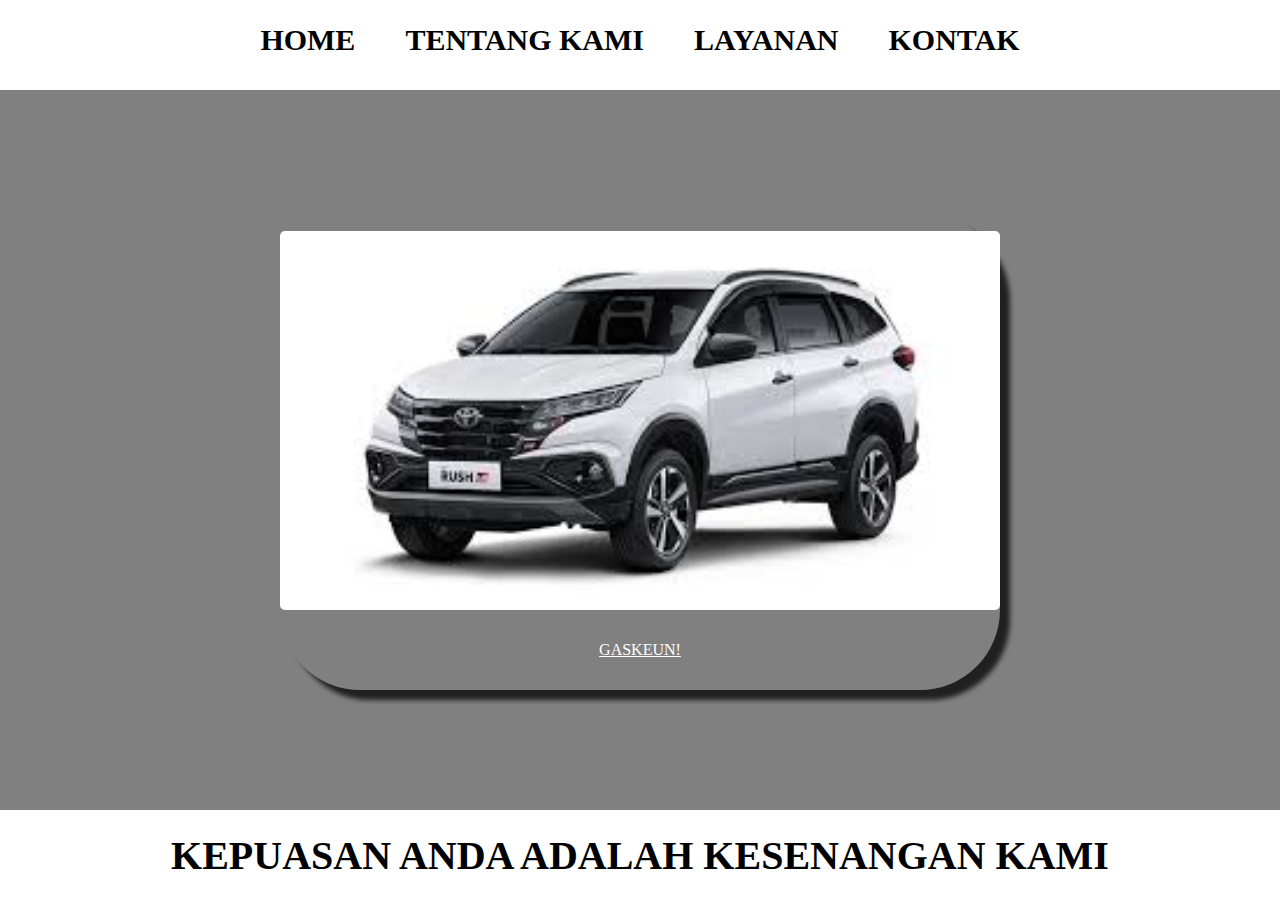
<file: index.html>
<!doctype html>

<head>
    <title>HUDHUD RentCar</title>
    <link rel="stylesheet" href="style.css" />
</head>

<body>
    <div class="container">
        <!--navigasi bar-->
        <div class="container-navbar">
            <ul class="ul-navbar">
                <li class="li-navbar">
                    <a href="#" class="a-navbar">HOME</a>
                </li>
                <li class="li-navbar">
                    <a href="tentang kami.html" class="a-navbar">TENTANG KAMI</a>
                </li>
                <li class="li-navbar">
                    <a href="layanan.html" class="a-navbar">LAYANAN</a>
                </li>
                <li class="li-navbar">
                    <a href="kontak.html" class="a-navbar">KONTAK</a>
                </li>
            </ul>
        </div>

        <!--navigasi selesai-->

        <!--content-->
        <div class="container-content">
            <a href="kumpulan mobil.html" 
            class="a-content">
                <img src="images.jpg" class="img-content" />
                <p>GASKEUN!</p>
            </a>
        </div>
        <!--content selesai-->

        <!--footer-->
        <div class="container-footer">
            <h1 class="h1-footer">KEPUASAN ANDA ADALAH KESENANGAN KAMI</h1>
        </div>
        <!--footer end-->
    </div>
</body>

</html>
</file>
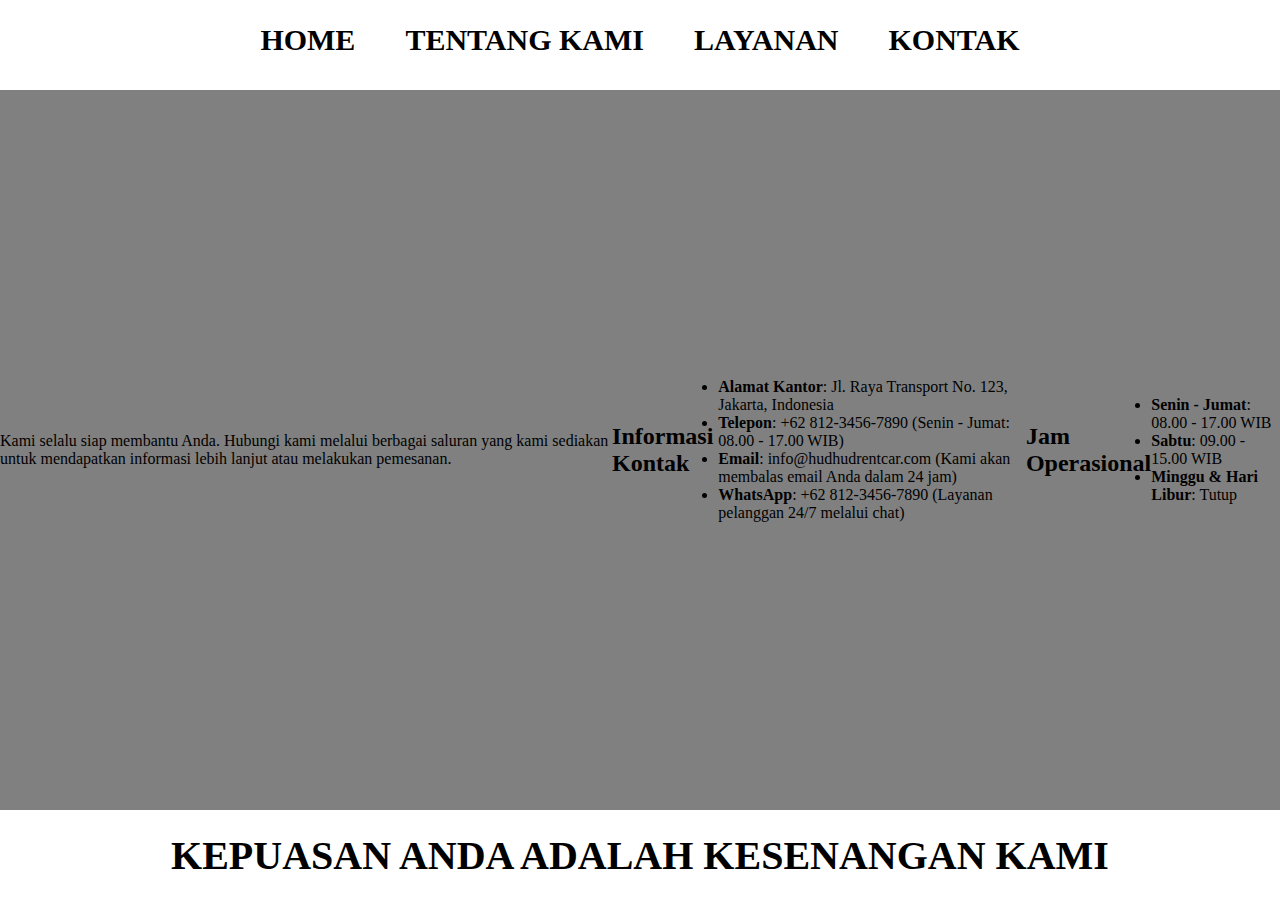
<file: kontak.html>
<!doctype html>

<head>
    <title>HUDHUD RentCar</title>
    <link rel="stylesheet" href="style.css" />
</head>

<body>
    <div class="container">
        <!--navigasi bar-->
        <div class="container-navbar">
            <ul class="ul-navbar">
                <li class="li-navbar">
                    <a href="index.html" class="a-navbar">HOME</a>
                </li>
                <li class="li-navbar">
                    <a href="tentang kami.html" class="a-navbar">TENTANG KAMI</a>
                </li>
                <li class="li-navbar">
                    <a href="layanan.html" class="a-navbar">LAYANAN</a>
                </li>
                <li class="li-navbar">
                    <a href="kontak.html" class="a-navbar">KONTAK</a>
                </li>
            </ul>
        </div>

        <!--navigasi selesai-->

        <!--content-->
        <div class="container-content">
            <p>Kami selalu siap membantu Anda. Hubungi kami melalui berbagai saluran yang kami sediakan untuk mendapatkan informasi lebih lanjut atau melakukan pemesanan.</p>

            <h2>Informasi Kontak</h2>
            <ul>
                <li><strong>Alamat Kantor</strong>: Jl. Raya Transport No. 123, Jakarta, Indonesia</li>
                <li><strong>Telepon</strong>: +62 812-3456-7890 (Senin - Jumat: 08.00 - 17.00 WIB)</li>
                <li><strong>Email</strong>: info@hudhudrentcar.com (Kami akan membalas email Anda dalam 24 jam)</li>
                <li><strong>WhatsApp</strong>: +62 812-3456-7890 (Layanan pelanggan 24/7 melalui chat)</li>
            </ul>
    
            <h2>Jam Operasional</h2>
            <ul>
                <li><strong>Senin - Jumat</strong>: 08.00 - 17.00 WIB</li>
                <li><strong>Sabtu</strong>: 09.00 - 15.00 WIB</li>
                <li><strong>Minggu & Hari Libur</strong>: Tutup</li>
            </ul>
            </form>
        </div>
        <!--content selesai-->

        <!--footer-->
        <div class="container-footer">
            <h1 class="h1-footer">KEPUASAN ANDA ADALAH KESENANGAN KAMI</h1>
        </div>
        <!--footer end-->
    </div>
</body>

</html>
</file>
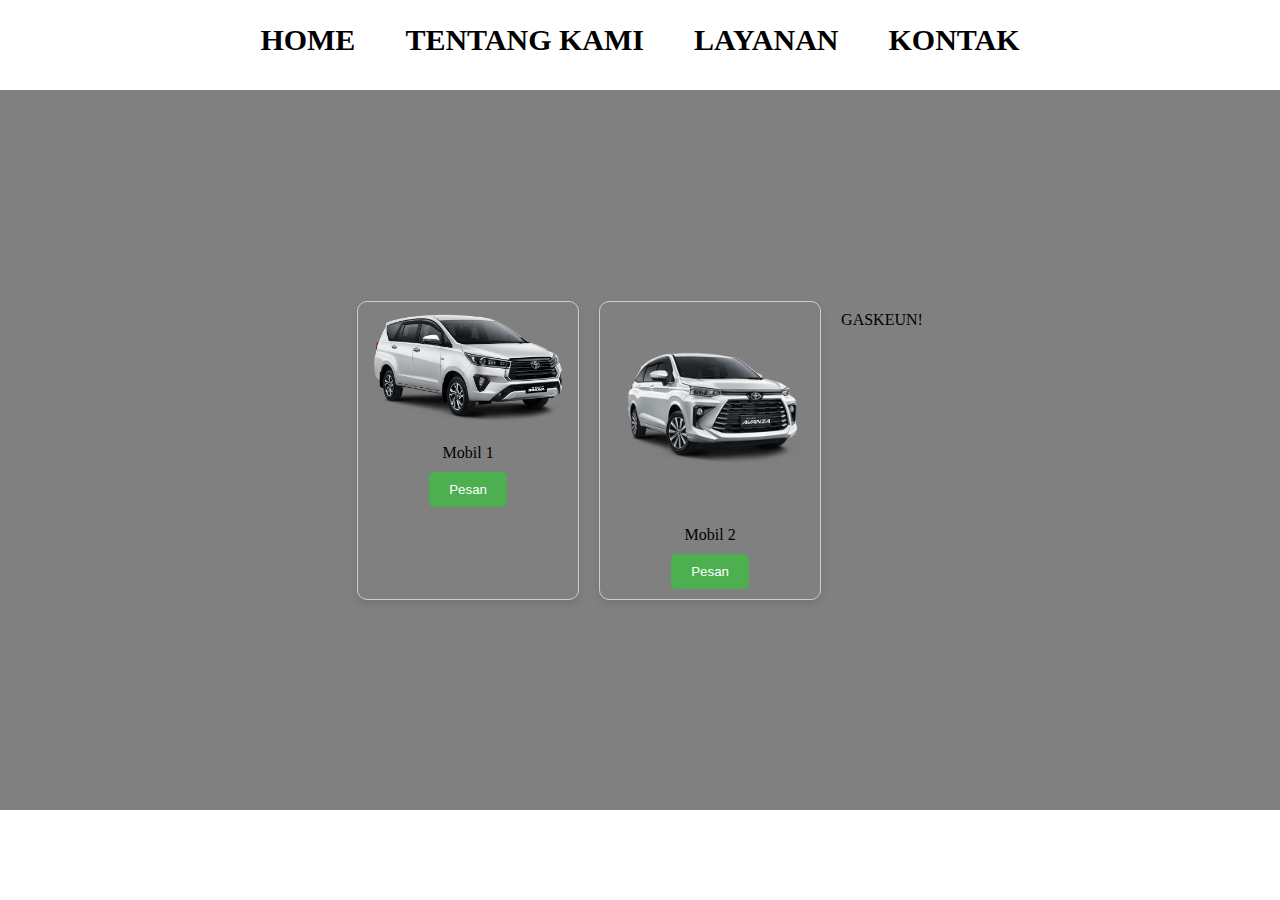
<file: kumpulan mobil.html>
<!doctype html>

<head>
    <title>HUDHUD RentCar</title>
    <link rel="stylesheet" href="style.css" />
</head>

<body>
    <div class="container">
        <!--navigasi bar-->
        <div class="container-navbar">
            <ul class="ul-navbar">
                <li class="li-navbar">
                    <a href="index.html" class="a-navbar">HOME</a>
                </li>
                <li class="li-navbar">
                    <a href="tentang kami.html" class="a-navbar">TENTANG KAMI</a>
                </li>
                <li class="li-navbar">
                    <a href="layanan.html" class="a-navbar">LAYANAN</a>
                </li>
                <li class="li-navbar">
                    <a href="kontak.html" class="a-navbar">KONTAK</a>
                </li>
            </ul>
        </div>

        <!--navigasi selesai-->

        <!--content-->
        <div class="container-content">
            <div class="cars-container">
            <!-- Mobil 1 -->
            <div class="car-item">
                <img src="mobil 1.png" class="img-content" alt="Mobil 1" />
                <p>Mobil 1</p>
                <button class="btn-pesan" onclick="openModal('Mobil 1')">Pesan</button>
            </div>
            <!-- Mobil 2 -->
            <div class="car-item">
                <img src="mobil 2.png" class="img-content" alt="Mobil 2" />
                <p>Mobil 2</p>
                <button class="btn-pesan" onclick="openModal('Mobil 2')">Pesan</button>
            </div>
            <p>GASKEUN!</p>
        </div>
        <!--content selesai-->

<!-- Order Modal -->
<div id="orderModal" class="modal">
    <div class="modal-content">
        <span class="close" onclick="closeModal()">&times;</span>
        <h2>Pesan Mobil</h2>
        <form id="orderForm">
            <label for="car">Mobil:</label>
            <input type="text" id="car" name="car" readonly><br><br>
            
            <label for="name">Nama:</label>
            <input type="text" id="name" name="name" required><br><br>

                    <button type="submit">Pesan Sekarang</button>
                </form>
            </div>
        </div>

    <script src="script.js"></script>
</body>

</html>
</file>
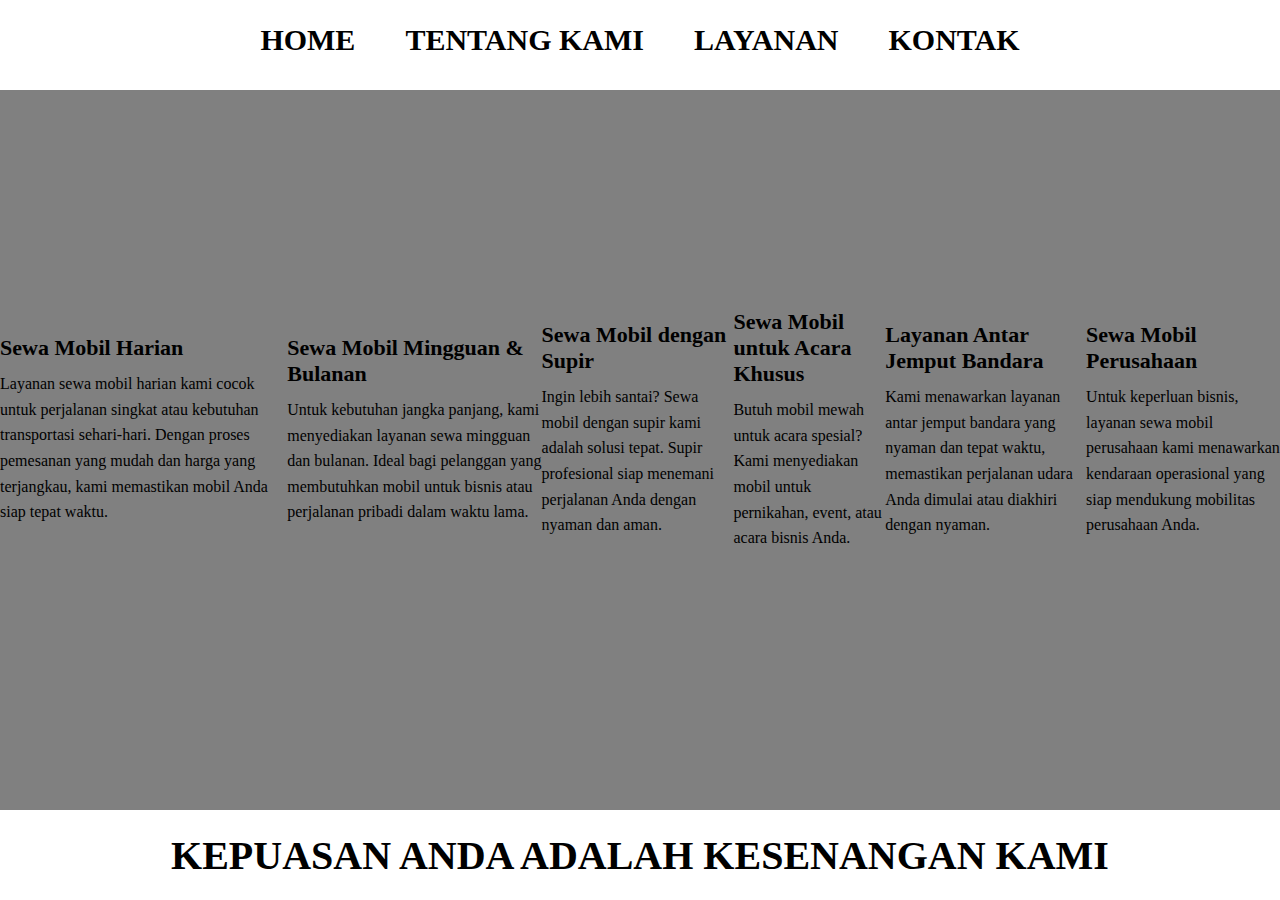
<file: layanan.html>
<!doctype html>

<head>
    <title>HUDHUD RentCar</title>
    <link rel="stylesheet" href="style.css" />
</head>

<body>
    <div class="container">
        <!--navigasi bar-->
        <div class="container-navbar">
            <ul class="ul-navbar">
                <li class="li-navbar">
                    <a href="index.html" class="a-navbar">HOME</a>
                </li>
                <li class="li-navbar">
                    <a href="tentang kami.html" class="a-navbar">TENTANG KAMI</a>
                </li>
                <li class="li-navbar">
                    <a href="layanan.html" class="a-navbar">LAYANAN</a>
                </li>
                <li class="li-navbar">
                    <a href="kontak.html" class="a-navbar">KONTAK</a>
                </li>
            </ul>
        </div>

        <!--navigasi selesai-->

        <!-- Bagian Layanan -->
<div class="container-content">
    <div class="layanan">
        <h2>Sewa Mobil Harian</h2>
        <p>
            Layanan sewa mobil harian kami cocok untuk perjalanan singkat atau kebutuhan transportasi sehari-hari. 
            Dengan proses pemesanan yang mudah dan harga yang terjangkau, kami memastikan mobil Anda siap tepat waktu.
        </p>
    </div>

    <div class="layanan">
        <h2>Sewa Mobil Mingguan & Bulanan</h2>
        <p>
            Untuk kebutuhan jangka panjang, kami menyediakan layanan sewa mingguan dan bulanan. 
            Ideal bagi pelanggan yang membutuhkan mobil untuk bisnis atau perjalanan pribadi dalam waktu lama.
        </p>
    </div>

    <div class="layanan">
        <h2>Sewa Mobil dengan Supir</h2>
        <p>
            Ingin lebih santai? Sewa mobil dengan supir kami adalah solusi tepat. Supir profesional siap menemani perjalanan Anda 
            dengan nyaman dan aman.
        </p>
    </div>

    <div class="layanan">
        <h2>Sewa Mobil untuk Acara Khusus</h2>
        <p>
            Butuh mobil mewah untuk acara spesial? Kami menyediakan mobil untuk pernikahan, event, atau acara bisnis Anda.
        </p>
    </div>

    <div class="layanan">
        <h2>Layanan Antar Jemput Bandara</h2>
        <p>
            Kami menawarkan layanan antar jemput bandara yang nyaman dan tepat waktu, memastikan perjalanan udara Anda dimulai 
            atau diakhiri dengan nyaman.
        </p>
    </div>

    <div class="layanan">
        <h2>Sewa Mobil Perusahaan</h2>
        <p>
            Untuk keperluan bisnis, layanan sewa mobil perusahaan kami menawarkan kendaraan operasional yang siap mendukung 
            mobilitas perusahaan Anda.
        </p>
    </div>
</div>
<!-- Bagian Layanan selesai -->

        <!--footer-->
        <div class="container-footer">
            <h1 class="h1-footer">KEPUASAN ANDA ADALAH KESENANGAN KAMI</h1>
        </div>
        <!--footer end-->
    </div>
</body>

</html>
</file>
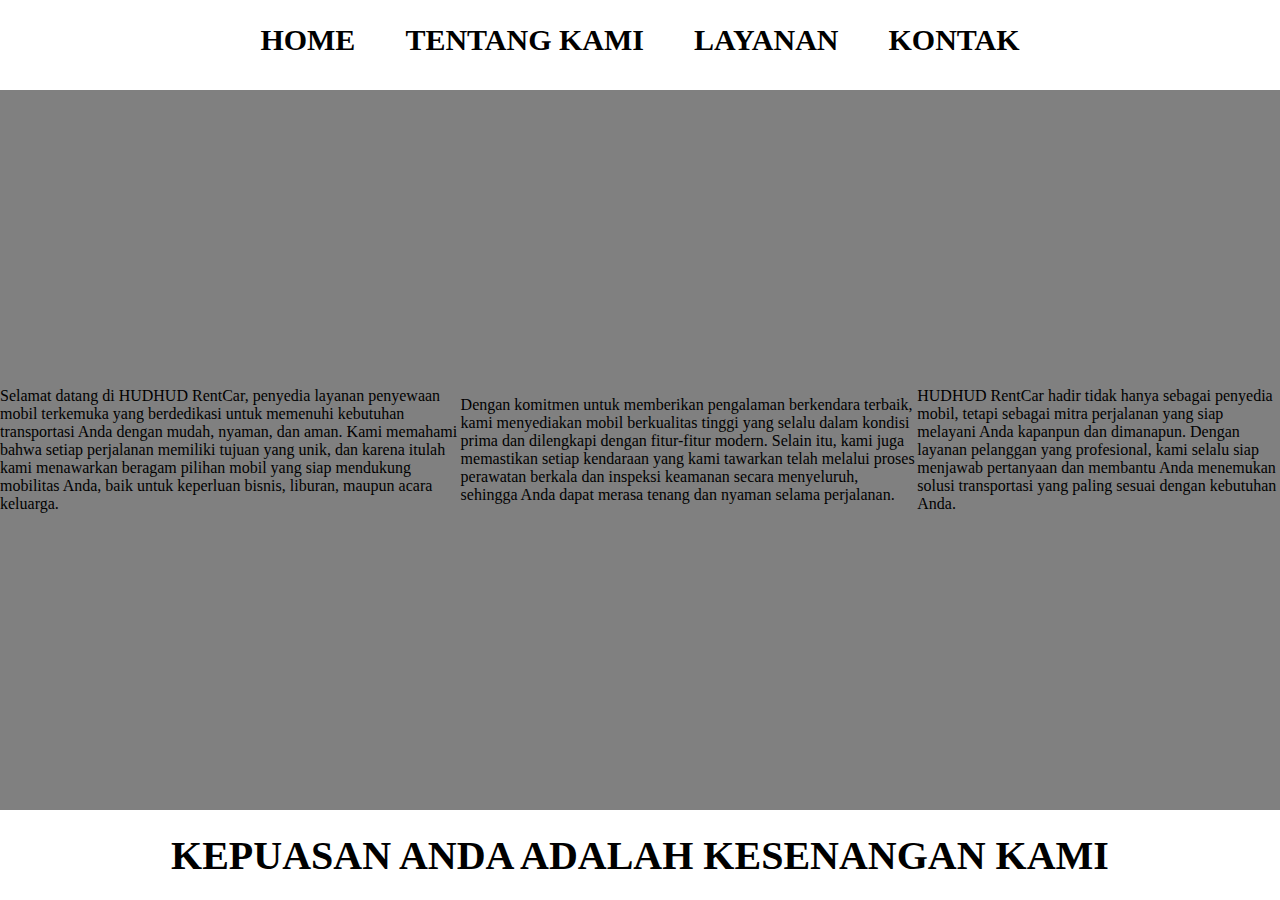
<file: tentang kami.html>
<!doctype html>

<head>
    <title>HUDHUD RentCar</title>
    <link rel="stylesheet" href="style.css" />
</head>

<body>
    <div class="container">
        <!--navigasi bar-->
        <div class="container-navbar">
            <ul class="ul-navbar">
                <li class="li-navbar">
                    <a href="index.html" class="a-navbar">HOME</a>
                </li>
                <li class="li-navbar">
                    <a href="tentang kami.html" class="a-navbar">TENTANG KAMI</a>
                </li>
                <li class="li-navbar">
                    <a href="layanan.html" class="a-navbar">LAYANAN</a>
                </li>
                <li class="li-navbar">
                    <a href="kontak.html" class="a-navbar">KONTAK</a>
                </li>
            </ul>
        </div>

        <!--navigasi selesai-->

        <!--content-->
        <div class="container-content">
            <p>Selamat datang di HUDHUD RentCar, penyedia layanan penyewaan mobil terkemuka yang berdedikasi untuk memenuhi kebutuhan transportasi Anda dengan mudah, nyaman, dan aman. Kami memahami bahwa setiap perjalanan memiliki tujuan yang unik, dan karena itulah kami menawarkan beragam pilihan mobil yang siap mendukung mobilitas Anda, baik untuk keperluan bisnis, liburan, maupun acara keluarga.</p>
        
            <p>Dengan komitmen untuk memberikan pengalaman berkendara terbaik, kami menyediakan mobil berkualitas tinggi yang selalu dalam kondisi prima dan dilengkapi dengan fitur-fitur modern. Selain itu, kami juga memastikan setiap kendaraan yang kami tawarkan telah melalui proses perawatan berkala dan inspeksi keamanan secara menyeluruh, sehingga Anda dapat merasa tenang dan nyaman selama perjalanan.</p>
    
            <p>HUDHUD RentCar hadir tidak hanya sebagai penyedia mobil, tetapi sebagai mitra perjalanan yang siap melayani Anda kapanpun dan dimanapun. Dengan layanan pelanggan yang profesional, kami selalu siap menjawab pertanyaan dan membantu Anda menemukan solusi transportasi yang paling sesuai dengan kebutuhan Anda.</p>
        </div>
        <!--content selesai-->

        <!--footer-->
        <div class="container-footer">
            <h1 class="h1-footer">KEPUASAN ANDA ADALAH KESENANGAN KAMI</h1>
        </div>
        <!--footer end-->
    </div>
</body>

</html>
</file>
<file: style.css>
*, html {
    margin: 0;
    padding: 0;
}

.container {}

.container-navbar{
    width: 100%;
    height: 10vh;
}

.ul-navbar {
    display: flex;
    height: 80px;
    justify-content: center;
    align-items: center;
}

.li-navbar {
    list-style-type: none;
    padding: 20px;
    margin: 5px;
    color: aliceblue;
    font-size: 30px;
}

.li-navbar:hover {
    background-color: gray;
    transition: .5s ease-in-out;
    transition-delay: .3s;
    border-radius: 8px;
}

.a-navbar {
    color: black;
    text-decoration: none;
    font-weight: 800;
}

.layanan {
    margin-bottom: 30px;
}

.layanan h2 {
    font-size: 22px;
    color: black;
    margin-bottom: 10px;
}

.layanan p {
    font-size: 16px;
    line-height: 1.6;
    color: black;
}

.container-content {
    background-color: grey;
    display: flex;
    justify-content: center;
    align-items: center;
    height: 80vh;
}

.a-content {
    background-color: grey;
    color: black;
    width: 720px;
    height: 480px;
    display: flex;
    flex-direction: column;
    justify-content: space-evenly;
    align-items: center;
    background-color: gray;
    color: white;
    border-radius: 80px;
    box-shadow: 10px 10px 5px 0px rgba(0, 0, 0, 0.75);
    -webkit-box-shadow: 10px 10px 5px 0px rgba(0, 0, 0, 0.75);
    -moz-border-shadow: 10px 10px 5px 0px rgba(0, 0, 0, 0.75);
}

.img-content {
    width: 30%;
    height: 30%;
    background-color: gray;
    color: gray;
    border-radius: 80px;
}

/* Container mobil */
.cars-container {
    display: flex;
    gap: 20px;
}

.car-item {
    text-align: center;
    width: 200px; /* Menentukan lebar elemen mobil */
    border: 1px solid #ccc;
    padding: 10px;
    border-radius: 10px;
    box-shadow: 0 4px 8px rgba(0, 0, 0, 0.1);
}

.img-content {
    width: 100%; /* Gambar akan menyesuaikan lebar div */
    height: auto;
    border-radius: 5px;
}

p {
    font-size: 16px;
    margin: 10px 0;
}

.btn-pesan {
    background-color: #4CAF50;
    color: white;
    border: none;
    padding: 10px 20px;
    cursor: pointer;
    border-radius: 5px;
}

.btn-pesan:hover {
    background-color: #45a049;
}

/* Modal styling (sudah ada sebelumnya) */
.modal {
    display: none;
    position: fixed;
    z-index: 1;
    left: 0;
    top: 0;
    width: 100%;
    height: 100%;
    background-color: rgba(0,0,0,0.5);
}

.modal-content {
    background-color: white;
    margin: 15% auto;
    padding: 20px;
    border-radius: 5px;
    width: 50%;
    position: relative;
}

.close {
    position: absolute;
    top: 10px;
    right: 20px;
    color: black;
    font-size: 30px;
    cursor: pointer;
}

.container-footer {
    height: 10vh;
    background-color: white;
    display: flex;
    justify-content: center;
    align-items: center;
}

.h1-footer {
    font-size: 40px;
    color: black;
}
</file>
